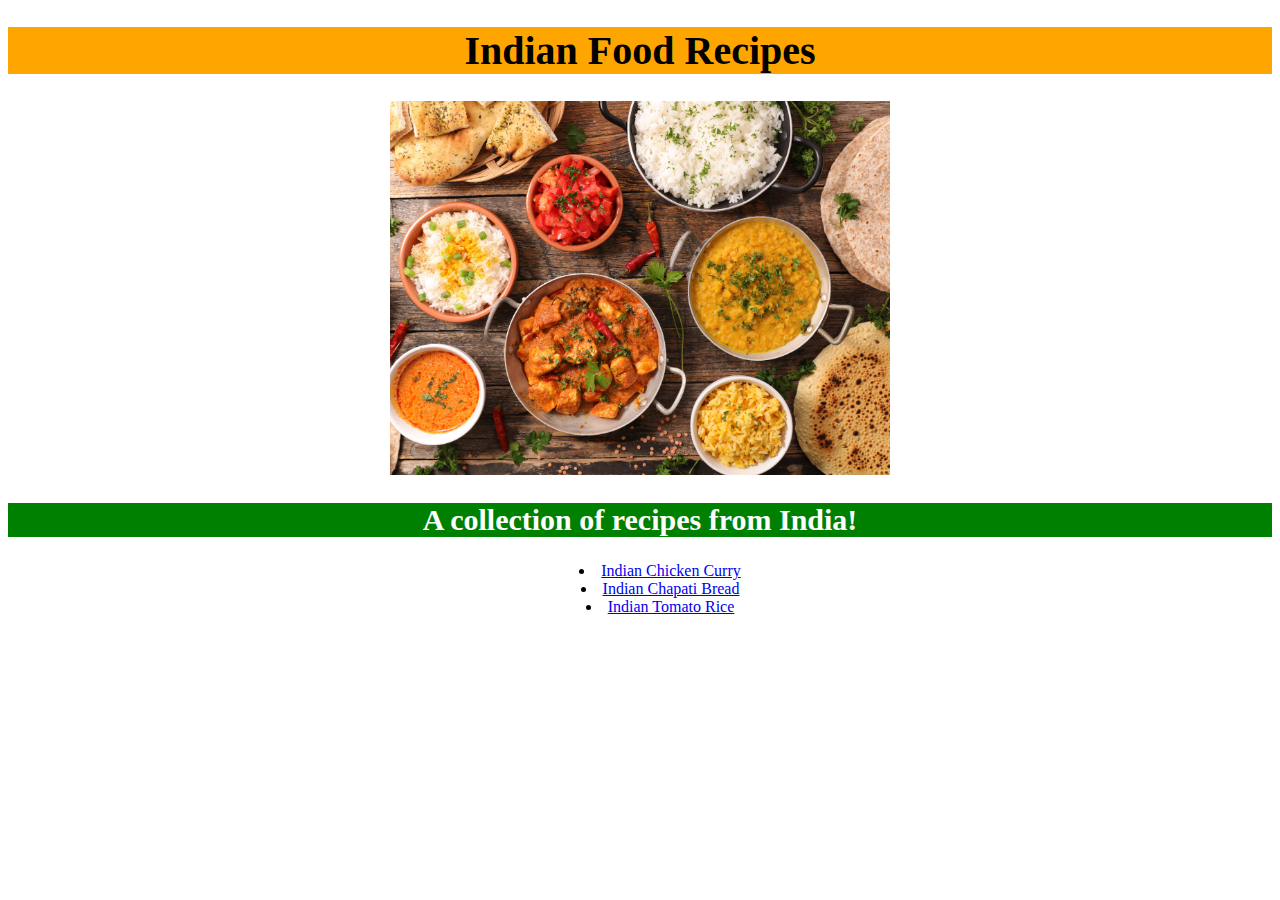
<file: index.html>
<!DOCTYPE html>
<html lang="en">
<head>
    <meta charset="UTF-8">
    <meta http-equiv="X-UA-Compatible" content="IE=edge">
    <meta name="viewport" content="width=device-width, initial-scale=1.0">
    <link rel="stylesheet" href="style.css">
    <title>Indian Food Recipes</title>
</head>
<body>
    <div class="home">
        <h1 class="title">Indian Food Recipes</h1>
        <div class="home-image">
            <img src="./Images/home.jpg" alt="Indian Food Image" width="500" height="auto">
        </div>
        
        <h2 class="subtitle">A collection of recipes from India!</h2>
        <ul>
            <li><a href="./recipes/chickenCurry.html">Indian Chicken Curry</a></li>
            <li><a href="./recipes/chapati.html">Indian Chapati Bread</a></li>
            <li><a href="./recipes/tomatoRice.html">Indian Tomato Rice</a></li>
        </ul>
    </div>
    
</body>
</html>
</file>
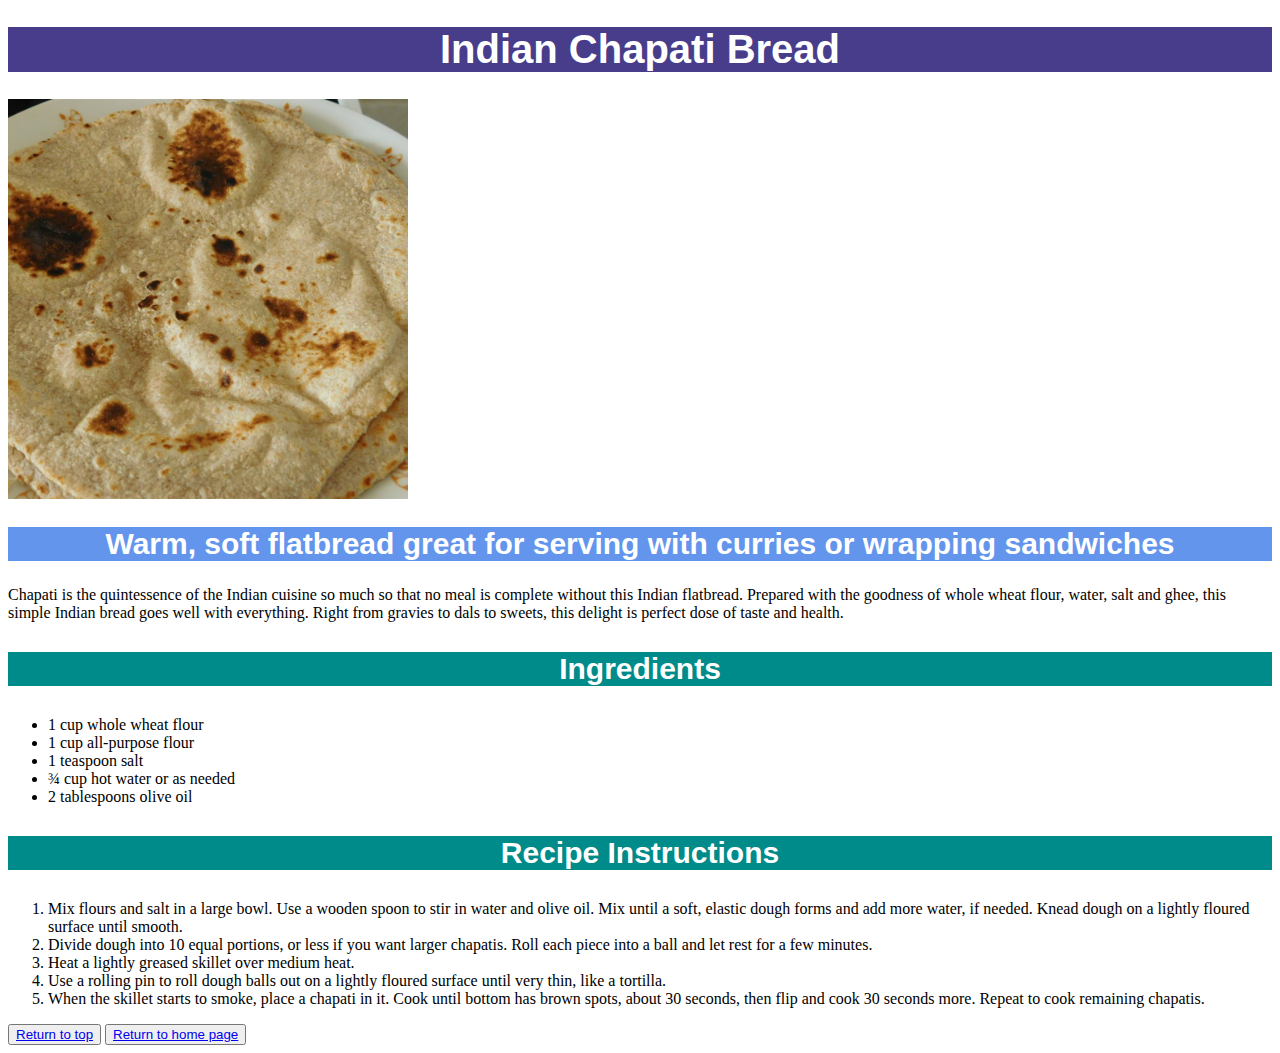
<file: recipes/chapati.html>
<!DOCTYPE html>
<html lang="en">
<head>
    <meta charset="UTF-8">
    <meta http-equiv="X-UA-Compatible" content="IE=edge">
    <meta name="viewport" content="width=device-width, initial-scale=1.0">
    <link rel="stylesheet" href="../style.css">
    <title>Indian Food Recipes</title>
</head>
<body>
    <a name="top"></a>
    <h1 class="head">Indian Chapati Bread</h1>
    <img src="../Images/chapati.jpg" alt="Indian Chapati" width="400" height="400">
    <h2 class="description">Warm, soft flatbread great for serving with curries or wrapping sandwiches</h2>
    <p>Chapati is the quintessence of the Indian cuisine so much so that no meal is complete without this Indian flatbread. Prepared with the goodness of whole wheat flour, water, salt and ghee, this simple Indian bread goes well with everything. Right from gravies to dals to sweets, this delight is perfect dose of taste and health.</p>
    <h3 class="ingredients">Ingredients</h3>
    <ul>
        <li>1 cup whole wheat flour</li>
        <li>1 cup all-purpose flour</li>
        <li>1 teaspoon salt</li>
        <li>¾ cup hot water or as needed</li>
        <li>2 tablespoons olive oil</li>
    </ul>
    <h3 class="recipe">Recipe Instructions</h3>
    <ol>
        <li>Mix flours and salt in a large bowl. Use a wooden spoon to stir in water and olive oil. Mix until a soft, elastic dough forms and add more water, if needed. Knead dough on a lightly floured surface until smooth.</li>
        <li>Divide dough into 10 equal portions, or less if you want larger chapatis. Roll each piece into a ball and let rest for a few minutes.</li>
        <li>Heat a lightly greased skillet over medium heat.</li>
        <li>Use a rolling pin to roll dough balls out on a lightly floured surface until very thin, like a tortilla.</li>
        <li>When the skillet starts to smoke, place a chapati in it. Cook until bottom has brown spots, about 30 seconds, then flip and cook 30 seconds more. Repeat to cook remaining chapatis.</li>
    </ol>
    <button><a href="#top">Return to top</a></button>
    <button><a href="../index.html">Return to home page</a></button>
</body>
</html>
</file>
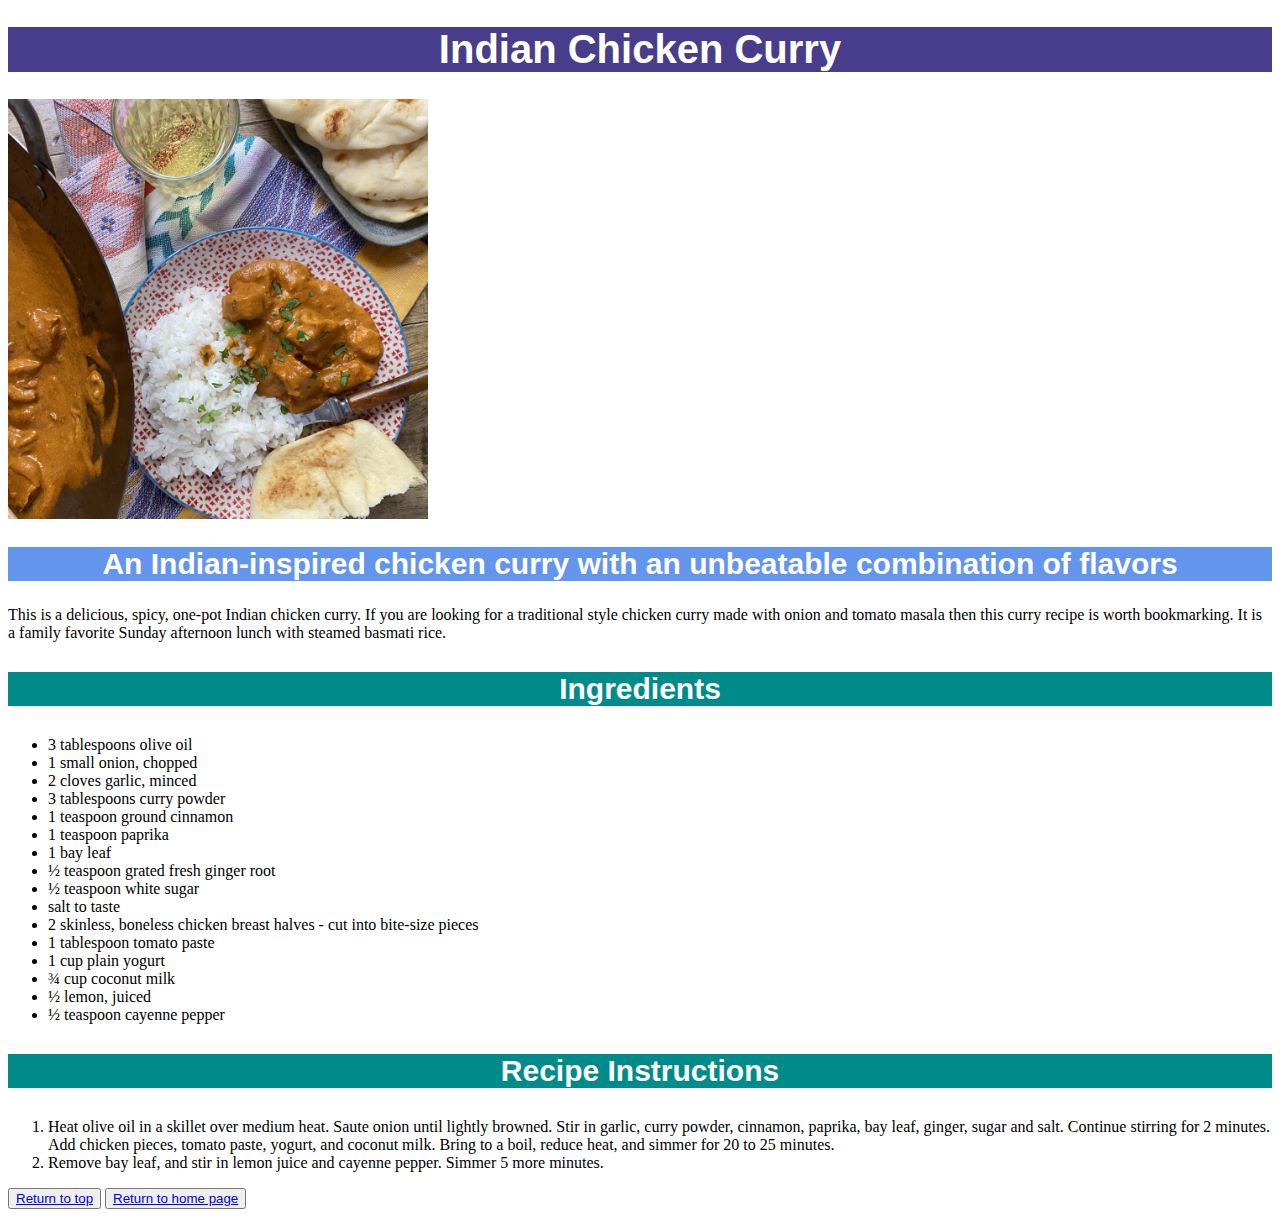
<file: recipes/chickenCurry.html>
<!DOCTYPE html>
<html lang="en">
<head>
    <meta charset="UTF-8">
    <meta http-equiv="X-UA-Compatible" content="IE=edge">
    <meta name="viewport" content="width=device-width, initial-scale=1.0">
    <link rel="stylesheet" href="../style.css">
    <title>Indian Food Recipes</title>
</head>
<body>
    <a name="top"></a>
        <h1 class="head">Indian Chicken Curry</h1>
    <img src="../Images/chickenCurry.jpg" alt="Indian Chicken Curry" width="420" height="auto">
        <h2 class="description">An Indian-inspired chicken curry with an unbeatable combination of flavors</h2>
    <p>This is a delicious, spicy, one-pot Indian chicken curry. If you are looking for a traditional style chicken curry made with onion and tomato masala then this curry recipe is worth bookmarking. It is a family favorite Sunday afternoon lunch with steamed basmati rice.</p>
        <h3 class="ingredients">Ingredients</h3>
    <ul>
        <li>3 tablespoons olive oil</li>
        <li>1 small onion, chopped</li>
        <li>2 cloves garlic, minced</li>
        <li>3 tablespoons curry powder</li>
        <li>1 teaspoon ground cinnamon</li>
        <li>1 teaspoon paprika</li>
        <li>1 bay leaf</li>
        <li>½ teaspoon grated fresh ginger root</li>
        <li>½ teaspoon white sugar</li>
        <li>salt to taste</li>
        <li>2 skinless, boneless chicken breast halves - cut into bite-size pieces</li>
        <li>1 tablespoon tomato paste</li>
        <li>1 cup plain yogurt</li>
        <li>¾ cup coconut milk</li>
        <li>½ lemon, juiced</li>
        <li>½ teaspoon cayenne pepper</li>
    </ul>
    <h3 class="recipe">Recipe Instructions</h3>
    <ol>
        <li>Heat olive oil in a skillet over medium heat. Saute onion until lightly browned. Stir in garlic, curry powder, cinnamon, paprika, bay leaf, ginger, sugar and salt. Continue stirring for 2 minutes. Add chicken pieces, tomato paste, yogurt, and coconut milk. Bring to a boil, reduce heat, and simmer for 20 to 25 minutes.</li>
        <li>Remove bay leaf, and stir in lemon juice and cayenne pepper. Simmer 5 more minutes.</li>
    </ol>
    <button><a href="#top">Return to top</a></button>
    <button><a href="../index.html">Return to home page</a></button>
</body>
</html>
</file>
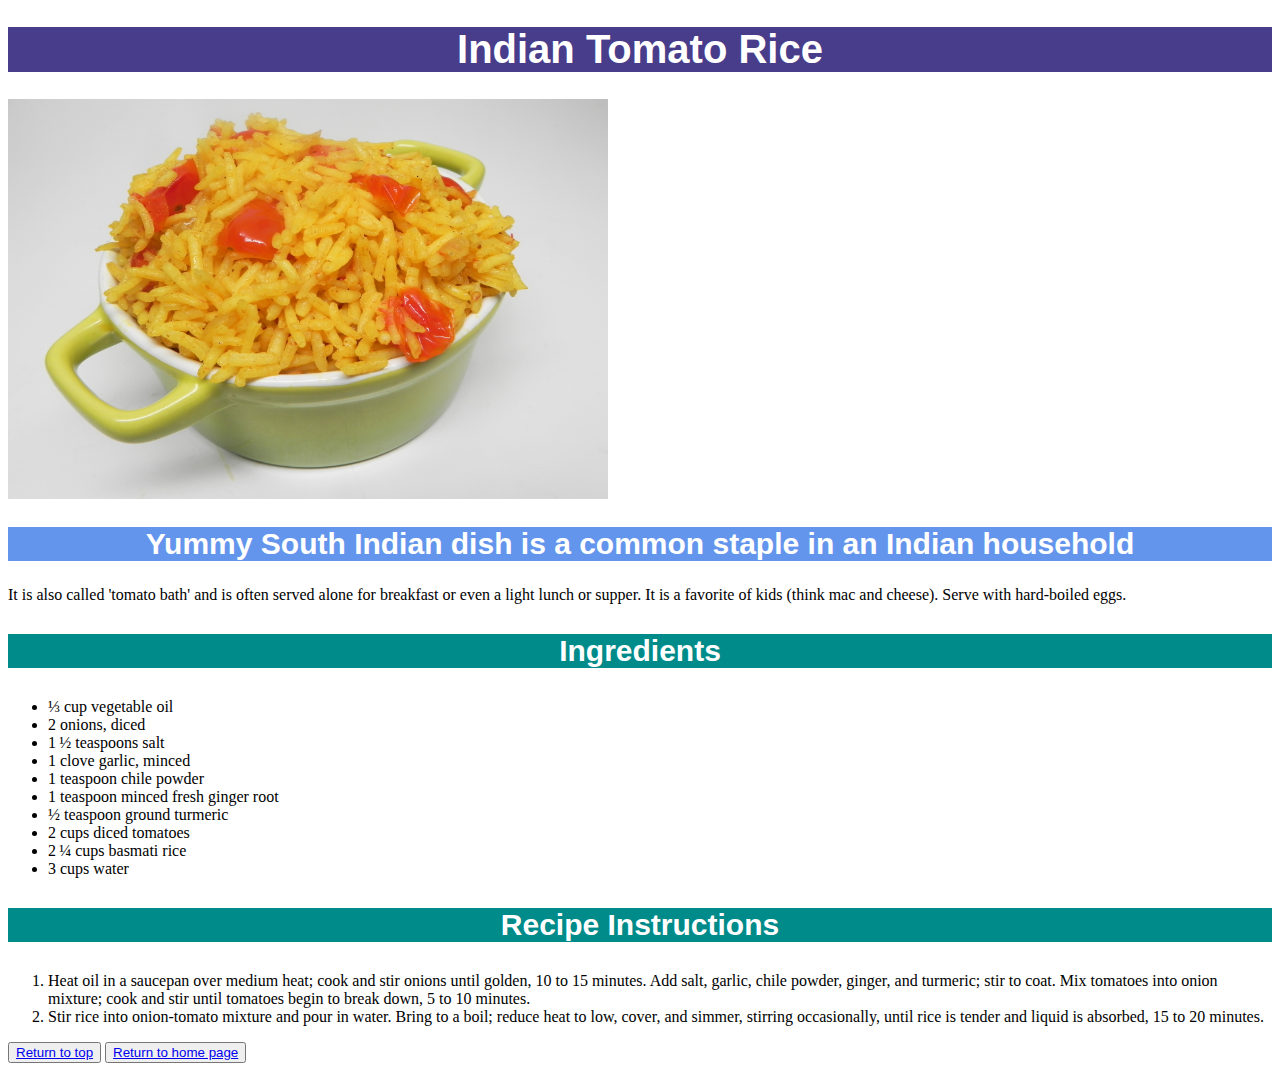
<file: recipes/tomatoRice.html>
<!DOCTYPE html>
<html lang="en">
<head>
    <meta charset="UTF-8">
    <meta http-equiv="X-UA-Compatible" content="IE=edge">
    <meta name="viewport" content="width=device-width, initial-scale=1.0">
    <link rel="stylesheet" href="../style.css">
    <title>Indian Food Recipes</title>
</head>
<body>
    <a name="top"></a>
    <h1 class="head">Indian Tomato Rice</h1>
    <img src="../Images/tomatoRice.jpg" alt="Indian Tomato Rice" width="600" height="400">
    <h2 class="description">Yummy South Indian dish is a common staple in an Indian household</h2>
    <p>It is also called 'tomato bath' and is often served alone for breakfast or even a light lunch or supper. It is a favorite of kids (think mac and cheese). Serve with hard-boiled eggs.</p>
    <h3 class="ingredients">Ingredients</h3>
    <ul>
        <li>⅓ cup vegetable oil</li>
        <li>2 onions, diced</li>
        <li>1 ½ teaspoons salt</li>
        <li>1 clove garlic, minced</li>
        <li>1 teaspoon chile powder</li>
        <li>1 teaspoon minced fresh ginger root</li>
        <li>½ teaspoon ground turmeric</li>
        <li>2 cups diced tomatoes</li>
        <li>2 ¼ cups basmati rice</li>
        <li>3 cups water</li>
    </ul>
    <h3 class="recipe">Recipe Instructions</h3>
    <ol>
        <li>Heat oil in a saucepan over medium heat; cook and stir onions until golden, 10 to 15 minutes. Add salt, garlic, chile powder, ginger, and turmeric; stir to coat. Mix tomatoes into onion mixture; cook and stir until tomatoes begin to break down, 5 to 10 minutes.</li>
        <li>Stir rice into onion-tomato mixture and pour in water. Bring to a boil; reduce heat to low, cover, and simmer, stirring occasionally, until rice is tender and liquid is absorbed, 15 to 20 minutes.</li>
    </ol>
    <button><a href="#top">Return to top</a></button>
    <button><a href="../index.html">Return to home page</a></button>
</body>
</html>
</file>
<file: style.css>
/* Styling for home page */

.title {
    background-color: orange;
    font-family: "Times New Roman", sans-serif;
    font-size: 40px;
    font-weight: bold;
}

.home {
    text-align: center;
    list-style-position: inside;
}

.subtitle {
    background-color: green;
    color: white;
    font-size: 30px;
}

/* Styling for recipe pages */

.head {
    background-color: darkslateblue;
    font-size: 40px;
    font-family: Verdana, "Segoe UI", sans-serif;
    color: white;
    text-align: center;
}

.description {
    background-color: cornflowerblue;
    font-size: 30px;
    font-family: Verdana, "Segoe UI", sans-serif;
    color: white;
    text-align: center;
}

.ingredients {
    background-color: darkcyan;
    font-size: 30px;
    font-family: Verdana, "Segoe UI", sans-serif;
    color: white;
    text-align: center;
}

.recipe {
    background-color: darkcyan;
    font-size: 30px;
    font-family: Verdana, "Segoe UI", sans-serif;
    color: white;
    text-align: center;
}
</file>
